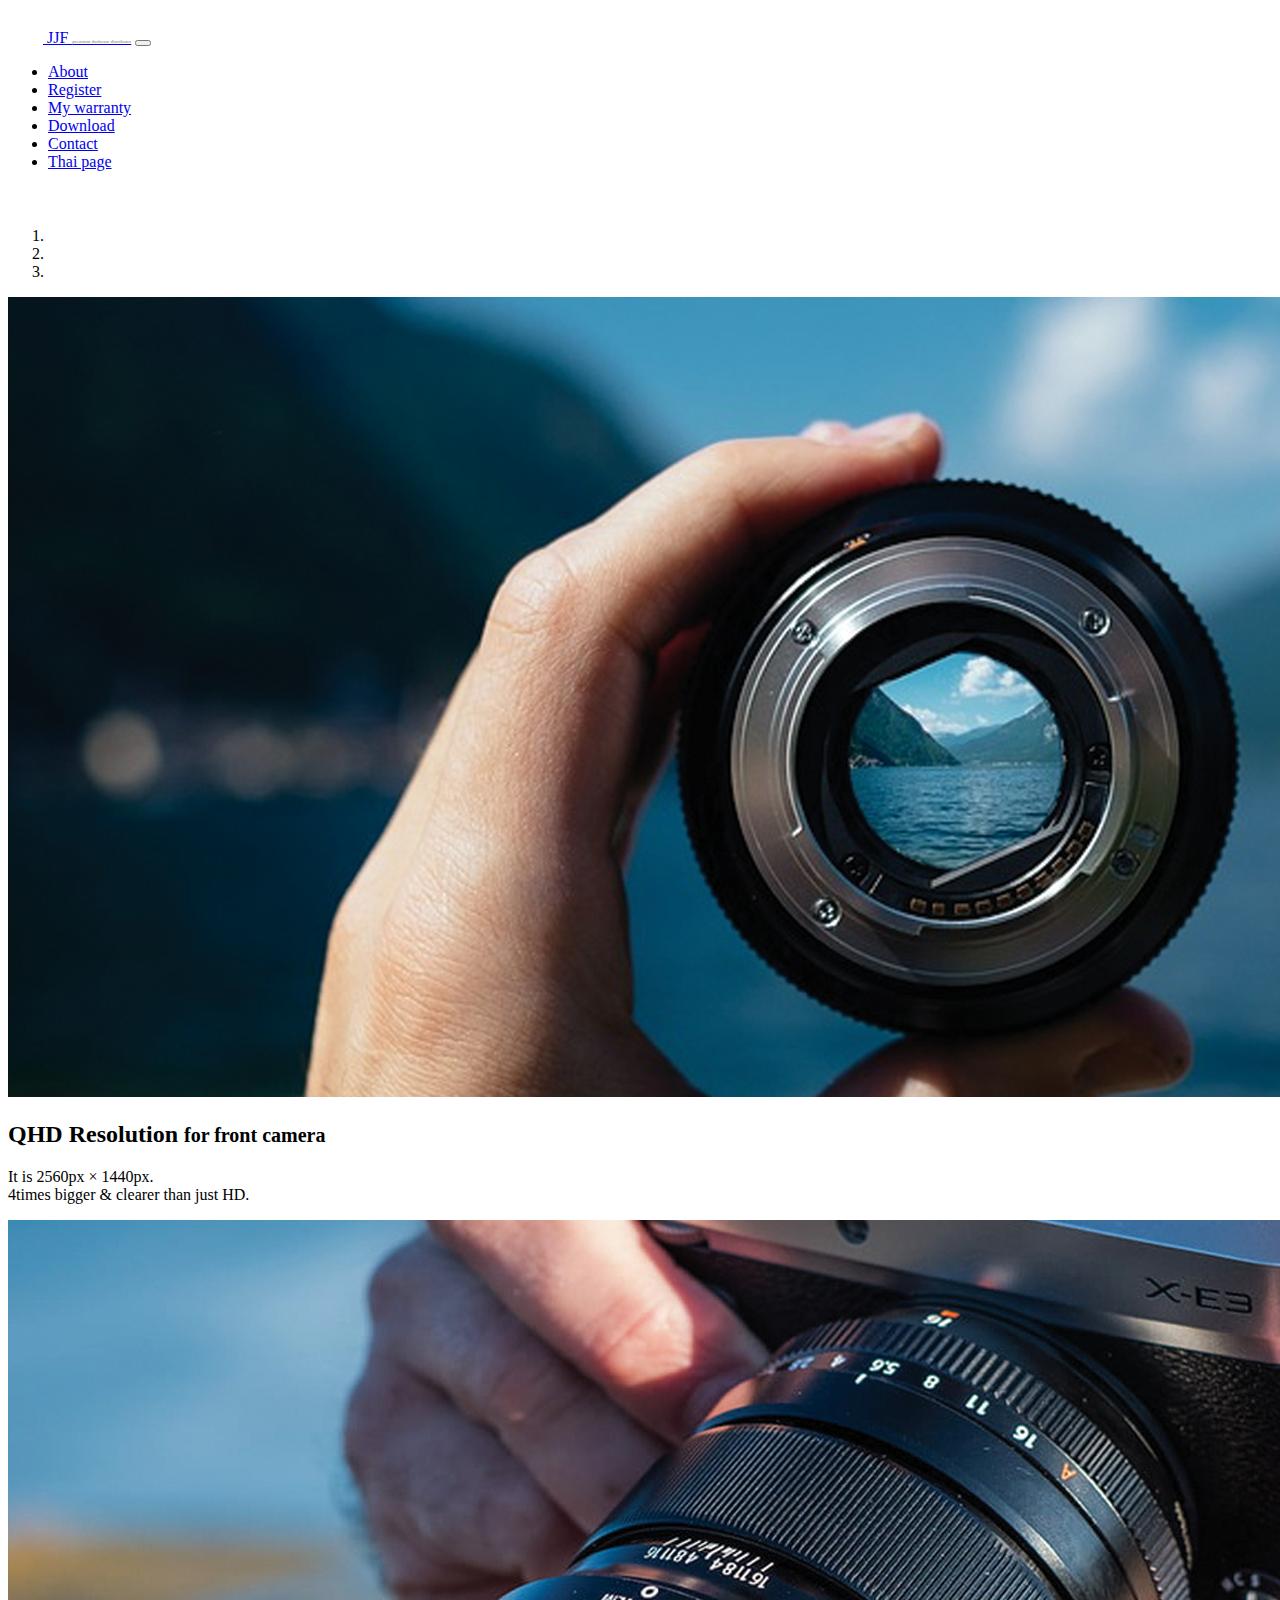
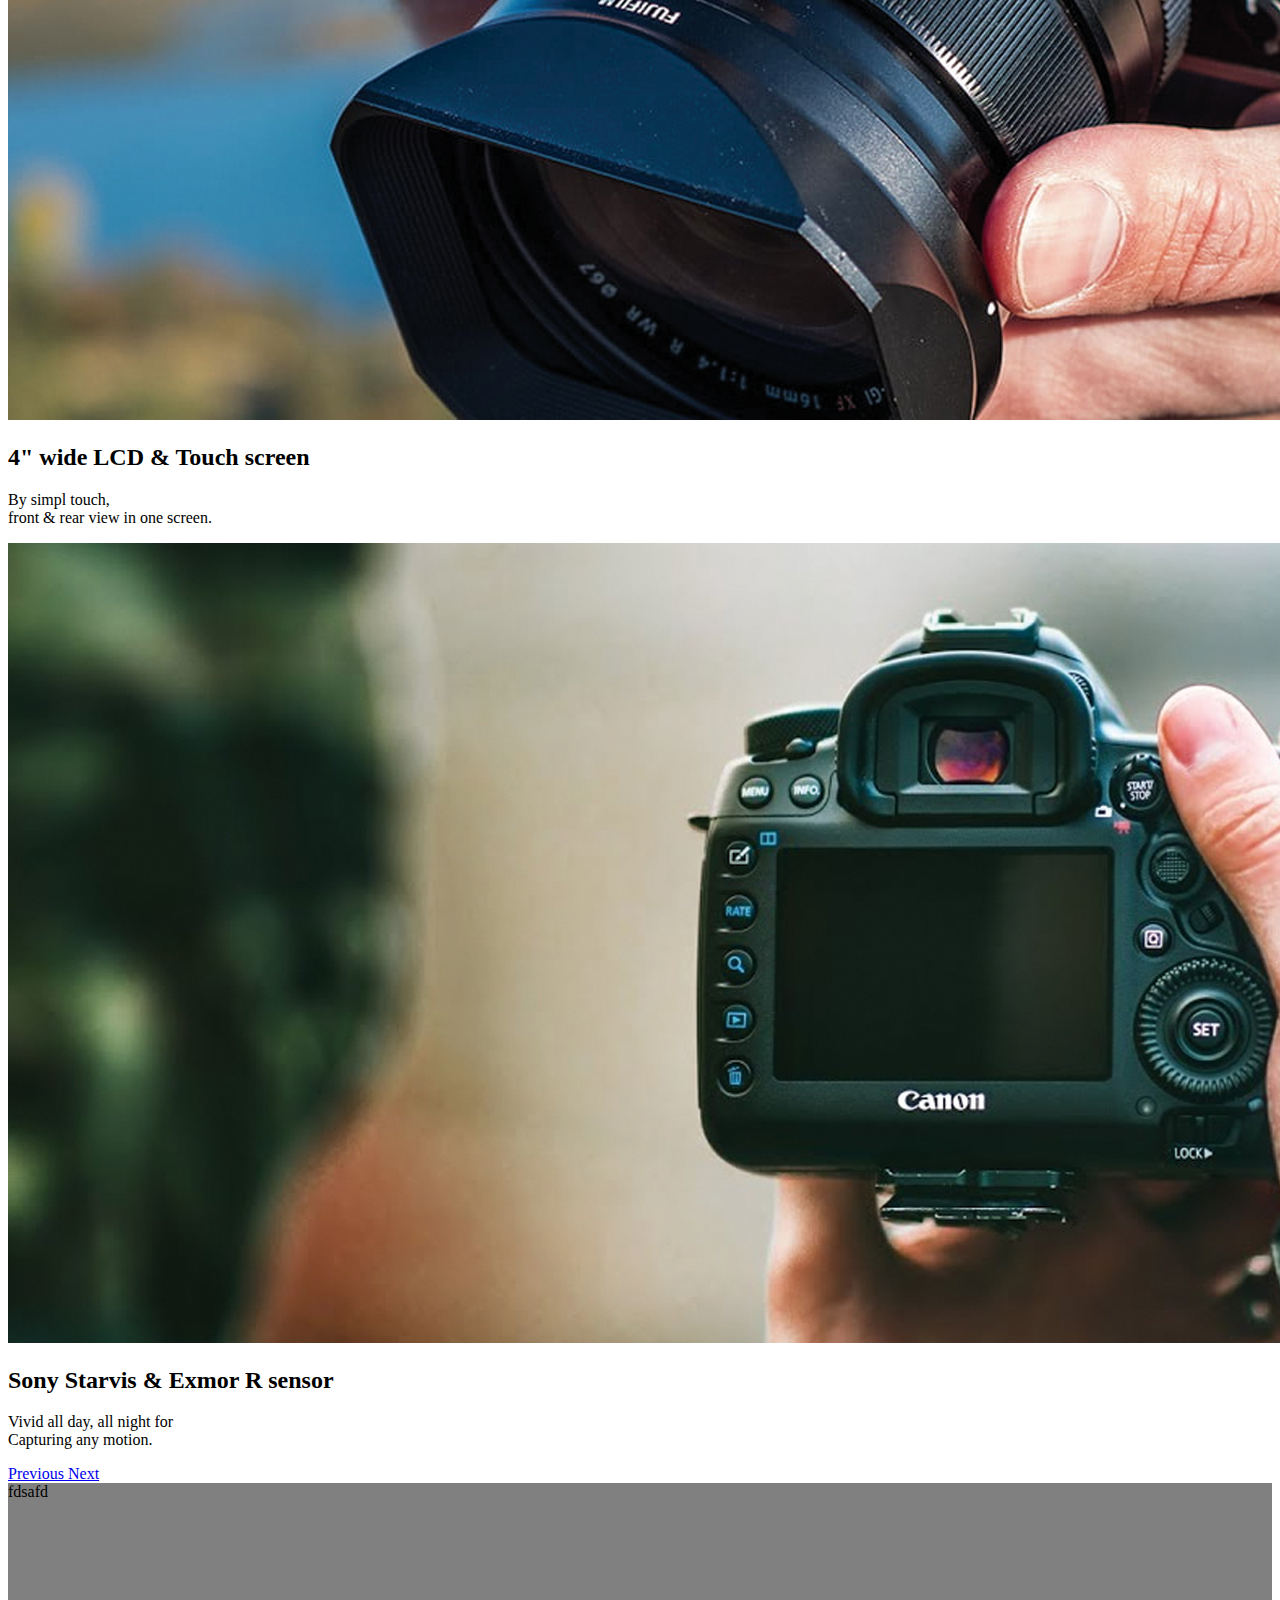
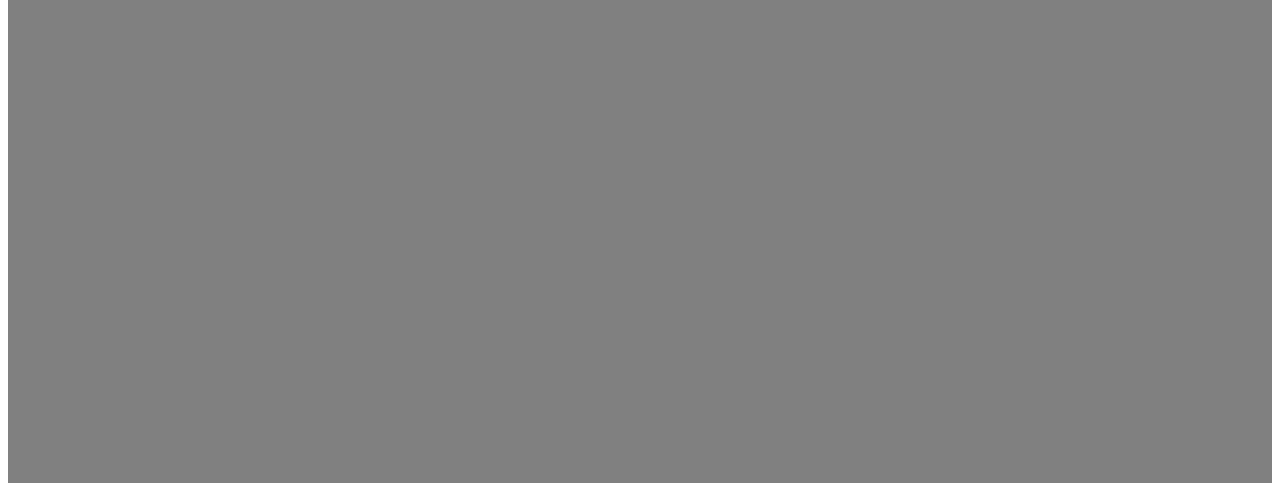
<file: index(e).html>
<!doctype html>
<html>
  <head>
    <!-- Required meta tags -->
    <meta charset="utf-8">
    <meta name="viewport" content="width=device-width, initial-scale=1, shrink-to-fit=no">

    <!-- Bootstrap CSS -->
    <link rel="stylesheet" href="https://stackpath.bootstrapcdn.com/bootstrap/4.2.1/css/bootstrap.min.css" integrity="sha384-GJzZqFGwb1QTTN6wy59ffF1BuGJpLSa9DkKMp0DgiMDm4iYMj70gZWKYbI706tWS" crossorigin="anonymous">
    <link rel="stylesheet" href="css/mycss.css">
    <title>Welcome to JJF</title>
  </head>
  <body>

<!--여기서 부터 메뉴바-->
    <nav class="navbar fixed-top navbar-expand-lg navbar-dark bg-dark">
      <a class="navbar-brand" href="#">
    <img src="img/logo.png" width="35" height="35" class="d-inline-block align-top" alt="logo image" title="JJF">
    JJF <span class="slogan">premium dashcam distributor</span></a>
      <button class="navbar-toggler" type="button" data-toggle="collapse" data-target="#navbarTogglerDemo01" aria-controls="navbarTogglerDemo01" aria-expanded="false" aria-label="Toggle navigation">
        <span class="navbar-toggler-icon"></span>
      </button>
      <div class="collapse navbar-collapse" id="navbarTogglerDemo01">
        <ul class="navbar-nav ml-auto mt-2 mt-lg-0">
          <li class="nav-item">
            <a class="nav-link" href="#about">About</a>
          </li>
          <li class="nav-item">
            <a class="nav-link" href="#">Register</a>
          </li>
          <li class="nav-item">
            <a class="nav-link" href="#">My warranty</a>
          </li>
          <li class="nav-item">
            <a class="nav-link" href="#">Download</a>
          </li>
          <li class="nav-item">
            <a class="nav-link" href="#">Contact</a>
          </li>
          <li class="nav-item">
            <a class="nav-link" href="index.html"><span class="badge badge-warning">Thai page</span></a>
          </li>
        </ul>
      </div>
    </nav>

    <div style="margin-top : 56px" height="200px" id="carouselExampleIndicators" class="carousel slide carousel-fade" data-ride="carousel" data-interval="2500">
  <ol class="carousel-indicators">
    <li data-target="#carouselExampleIndicators" data-slide-to="0" class="active"></li>
    <li data-target="#carouselExampleIndicators" data-slide-to="1"></li>
    <li data-target="#carouselExampleIndicators" data-slide-to="2"></li>
  </ol>
  <!--이미지 높이 800px-->
  <div class="carousel-inner">
    <div class="carousel-item active">
      <img src="img/img1.jpg" class="d-block w-100" alt="vugera_image1" title="Vugera by JJF">
      <div class="carousel-caption d-none d-md-block">
        <h2><span class="text-warning">QHD Resolution</span> <span class="span01">for front camera</span></h2>
        <p>It is 2560px × 1440px.<br>4times bigger & clearer than just HD.</p>
      </div>
    </div>
    <div class="carousel-item">
      <img src="img/img2.jpg" class="d-block w-100" alt="vugera_image2" title="Vugera by JJF">
      <div class="carousel-caption d-none d-md-block">
        <h2><span class="text-primary">4" wide LCD & Touch screen</span></h2>
        <p>By simpl touch,<br>
           front & rear view in one screen.</p>
      </div>
    </div>
    <div class="carousel-item">
      <img src="img/img3.jpg" class="d-block w-100" alt="vugera_image1" title="Vugera by JJF">
      <div class="carousel-caption d-none d-md-block">
        <h2><span class="text-danger">Sony Starvis & Exmor R sensor</span></h2>
        <p>Vivid all day, all night for <br>
           Capturing any motion.</p>
      </div>
    </div>
  </div>
  <a class="carousel-control-prev" href="#carouselExampleIndicators" role="button" data-slide="prev">
    <span class="carousel-control-prev-icon" aria-hidden="true"></span>
    <span class="sr-only">Previous</span>
  </a>
  <a class="carousel-control-next" href="#carouselExampleIndicators" role="button" data-slide="next">
    <span class="carousel-control-next-icon" aria-hidden="true"></span>
    <span class="sr-only">Next</span>
  </a>
</div>

<!--여기까지 메뉴바-->

<!--여기서 부터 소개 페이지-->
<div class="about"><a name="about"></a>
fdsafd
</div>

<!--여기까지 소개 페이지-->
<div class="">

</div>


    <!-- Optional JavaScript -->
    <!-- jQuery first, then Popper.js, then Bootstrap JS -->
    <script src="https://code.jquery.com/jquery-3.3.1.slim.min.js" integrity="sha384-q8i/X+965DzO0rT7abK41JStQIAqVgRVzpbzo5smXKp4YfRvH+8abtTE1Pi6jizo" crossorigin="anonymous"></script>
    <script src="https://cdnjs.cloudflare.com/ajax/libs/popper.js/1.14.6/umd/popper.min.js" integrity="sha384-wHAiFfRlMFy6i5SRaxvfOCifBUQy1xHdJ/yoi7FRNXMRBu5WHdZYu1hA6ZOblgut" crossorigin="anonymous"></script>
    <script src="https://stackpath.bootstrapcdn.com/bootstrap/4.2.1/js/bootstrap.min.js" integrity="sha384-B0UglyR+jN6CkvvICOB2joaf5I4l3gm9GU6Hc1og6Ls7i6U/mkkaduKaBhlAXv9k" crossorigin="anonymous"></script>
  </body>
</html>
</file>
<file: css/mycss.css>
.about {
  height : 600px;
  background-color: grey;
}


.slogan {
  color : grey;
  font-size : 5px;
}

.span01 {
  font-size : 20px;
}
</file>
